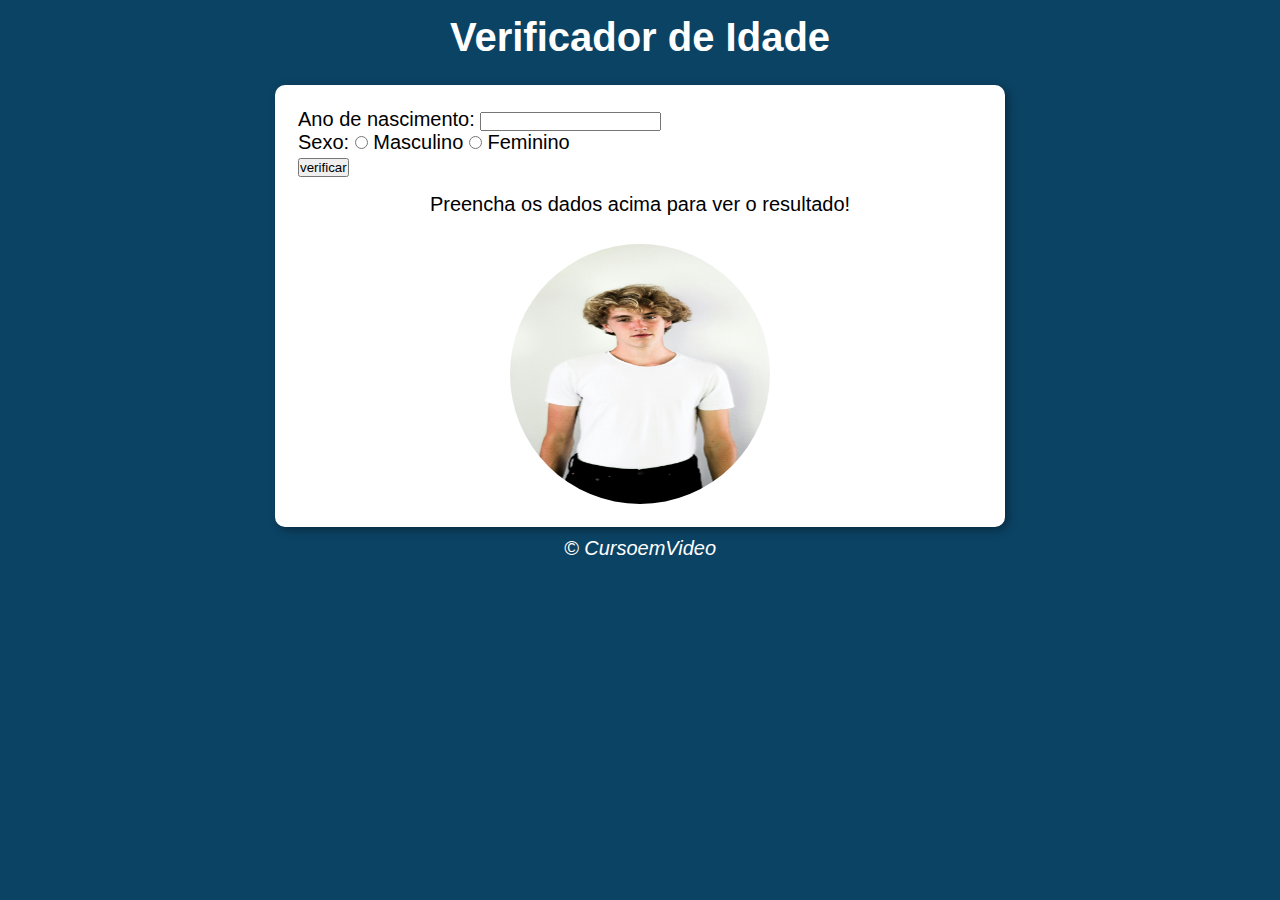
<file: blocoD/ex15/index.html>
<!DOCTYPE html>
<html lang="pt-br">
<head>
    <meta charset="UTF-8">
    <meta name="viewport" content="width=device-width, initial-scale=1.0">
    <link rel="stylesheet" href="style.css">
    <title>Verificador de Idade</title>
</head>
<body>
    <header>
        <h1>Verificador de Idade</h1>
    </header>
    <section>
        <div id="elements">
            <p>Ano de nascimento:
                <input type="number" name="txtano" id="txtano" min="0">
            </p>
            <p>Sexo:
                <input type="radio" name="radsex" id="mas">
                <label for="mas">Masculino</label>
                <input type="radio" name="radsex" id="fem">
                <label for="fem">Feminino</label>
            <p>
                <input id="botao" type="button" value="verificar" onclick="verificar()">
            </p>

            </p>
        </div>
        <div id="res">
            Preencha os dados acima para ver o resultado!
        </div>
        <div id="foto">
            <img id="imagem" src="jovem_m.jpg">
            
    </section>
    <footer>
        <p>&copy; CursoemVideo</p>
    </footer>
    <script src="script.js"></script>
</body>
</html>
</file>
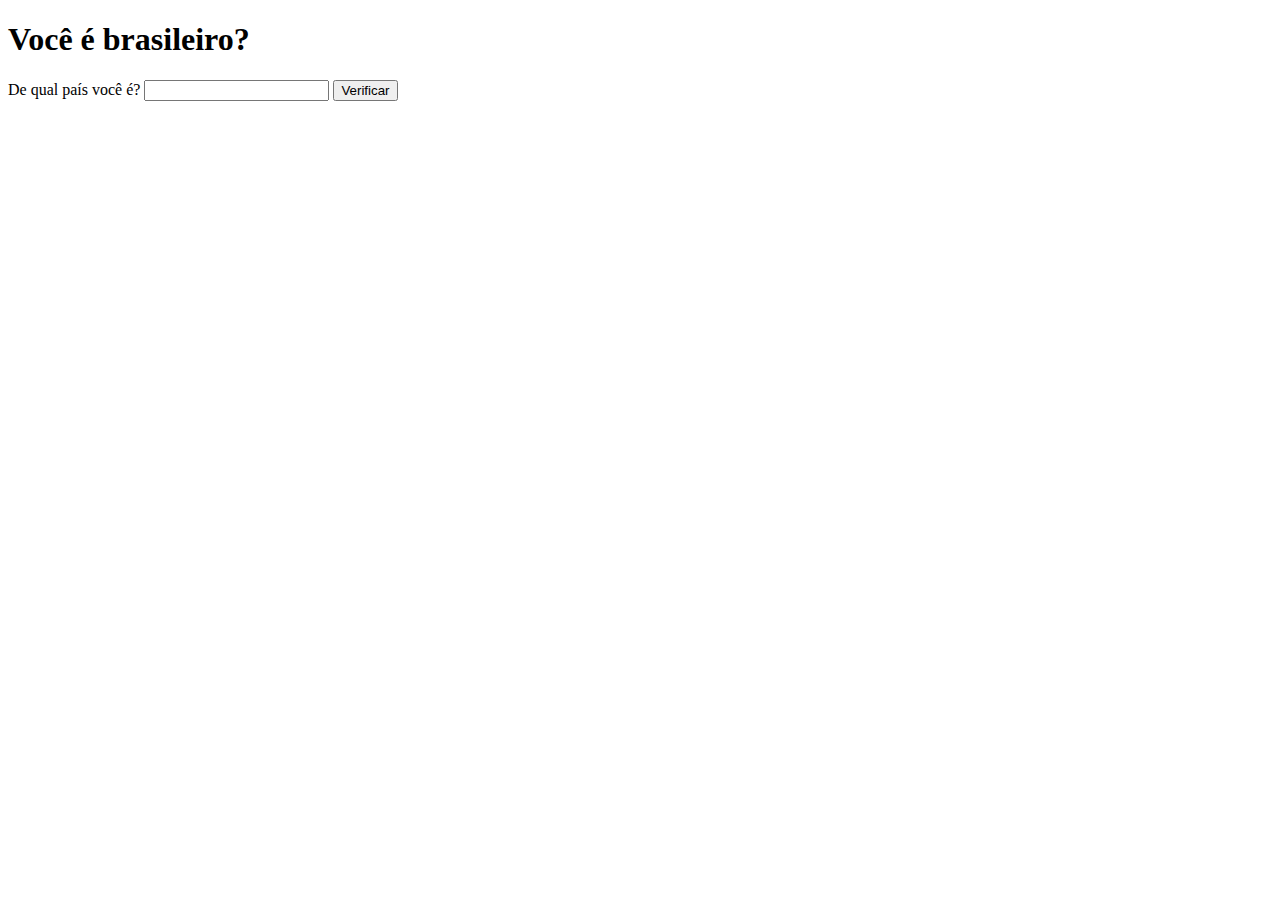
<file: exercicio9.html>
<!DOCTYPE html>
<html lang="pt-br">
<head>
    <meta charset="UTF-8">
    <meta name="viewport" content="width=device-width, initial-scale=1.0">
    <title>Brasileiro ou não</title>
</head>
<body>
    <h1>Você é brasileiro?</h1>

    De qual país você é? <input type="text" name="txtvt" id="txtvt">
    <input type="button" value="Verificar" onclick="ver()">
    <div id="res"></div>

    <script>
        function ver() {
            var txtv = document.getElementById('txtvt')
            var res = document.getElementById("res")

            if (txtv.value == "Brasil") {
                res.innerHTML = "Você é Brasileiro"
            } 

            else {
                res.innerHTML = "Você é estrangeiro"
            }
            res.innerHTML += `<p>Você nasceu no <strong>${txtv.value}</strong></p>`

        }
    </script>
</body>
</html>
</file>
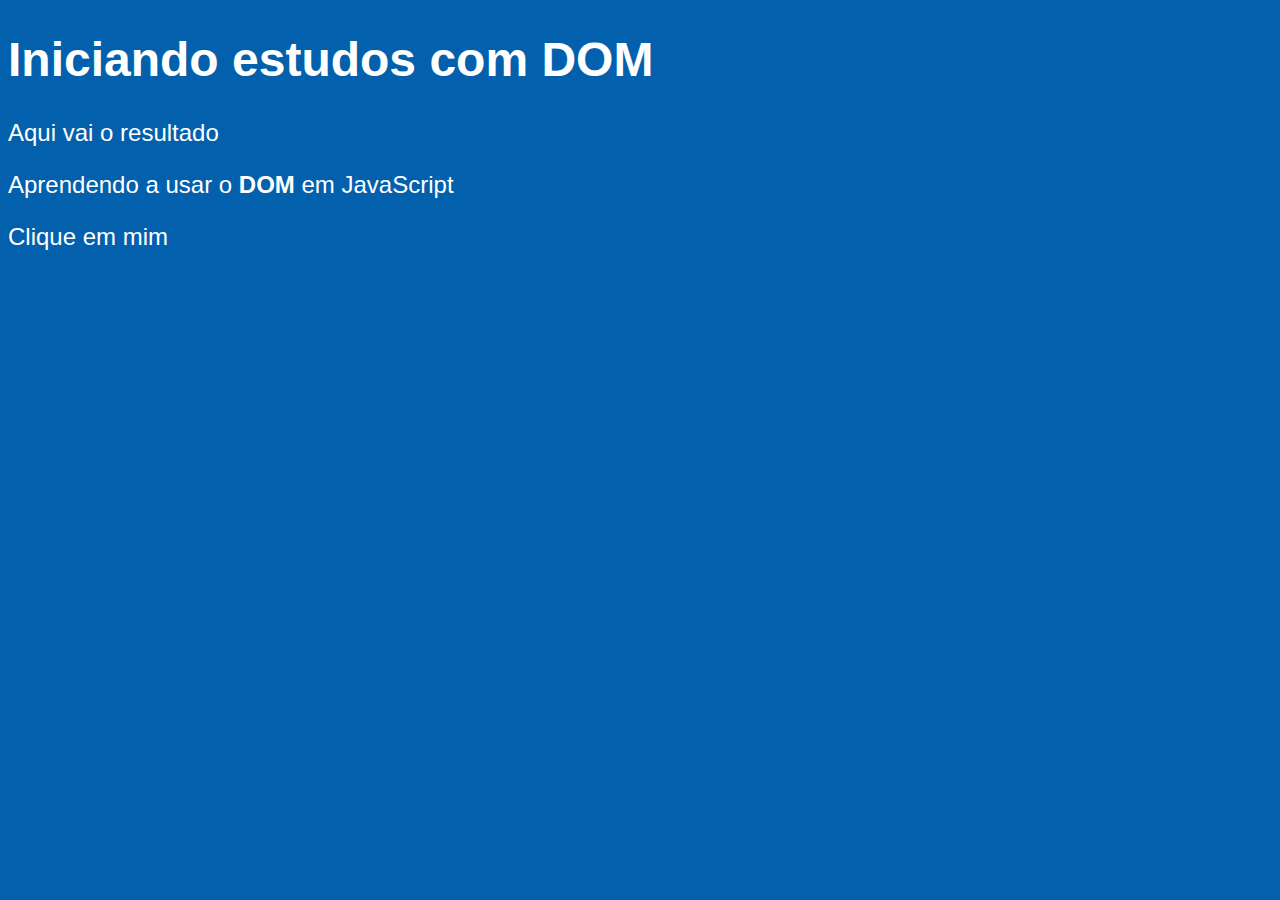
<file: blocoC/ex005.html>
<!DOCTYPE html>
<html lang="pt-br">
<head>
    <meta charset="UTF-8">
    <meta name="viewport" content="width=device-width, initial-scale=1.0">
    <title>Primeiros passos com o DOM</title>
    <style>
        body{
            background-color: rgb(3, 96, 172);
            color:white;
            font: normal 18pt Arial;
        }
    </style>
</head>
<body>
    <h1>Iniciando estudos com DOM</h1>
    <p>Aqui vai o resultado</p>
    <p>Aprendendo a usar o <strong>DOM</strong> em JavaScript</p>
    <div>Clique em mim</div>
    <script>
        var corpo = window.document.body
        var p1 = window.document.getElementsByTagName('p')[1]
        
    </script>
</body>
</html>
</file>
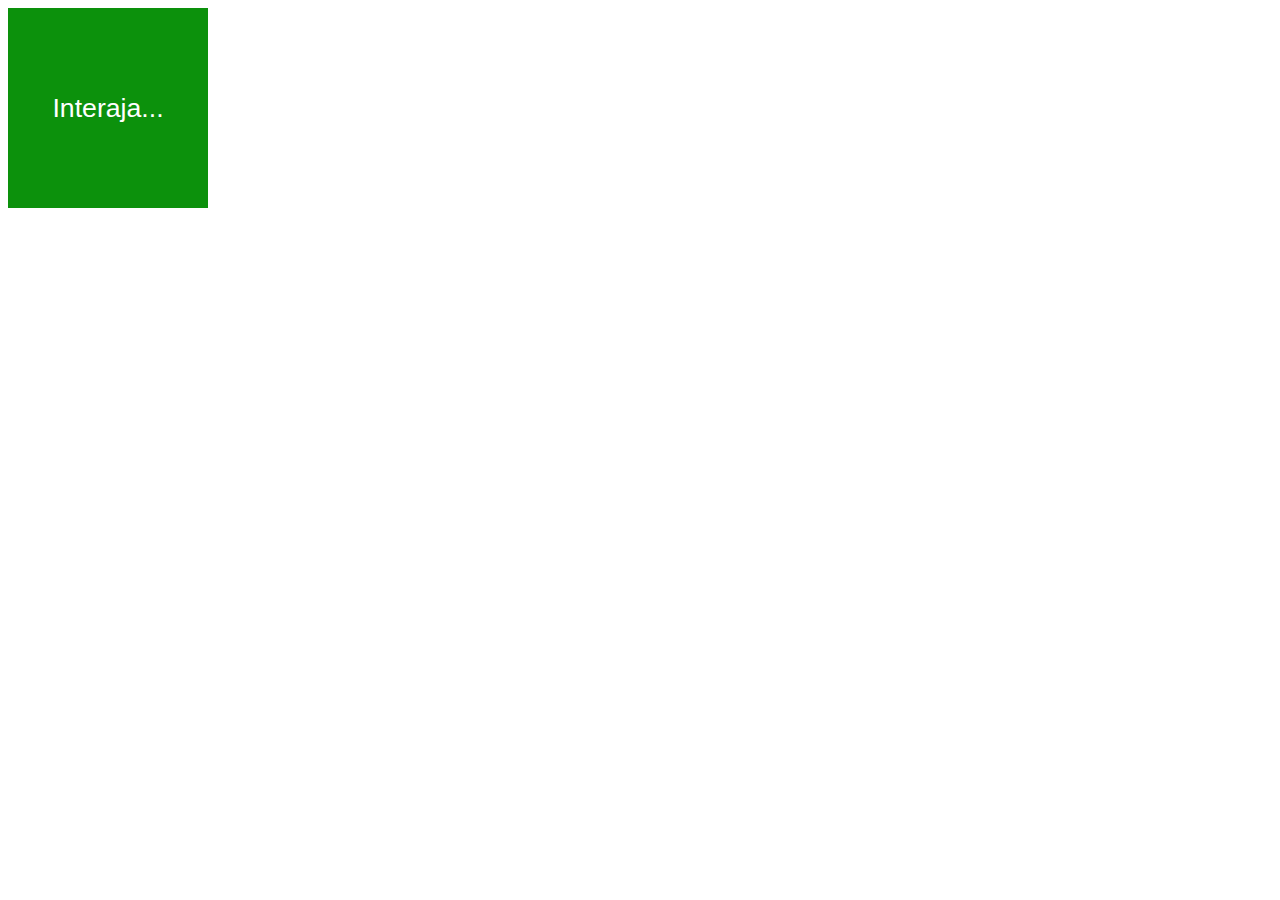
<file: blocoC/ex006.html>
<!DOCTYPE html>
<html lang="pt-br">
<head>
    <meta charset="UTF-8">
    <meta name="viewport" content="width=device-width, initial-scale=1.0">
    <title>Eventos DOM </title>
    <style>
        div#area{
            font: normal 20pt Arial;
            background: rgb(12, 145, 12);
            color: white;
            width: 200px;
            height: 200px;
            line-height: 200px;
            text-align: center;

            
        }
    </style>
</head>
<body>
    <div id="area">
        Interaja...
    </div>
    <script>
        var a = window.document.getElementById("area")
        a.addEventListener("click", Clicar)
        a.addEventListener("mouseenter", Entrou)
        a.addEventListener("mouseout", Saiu)
        a.addEventListener("dblclick", DoisClick)


        function Clicar(){ 
            var a = window.document.getElementById("area")
            a.innerText = "Clicou!"
            a.style.background = "red"

        }

        function Entrou(){ 
            var a = window.document.getElementById("area")
            a.innerText = "Entrou!"
        }

        function Saiu(){ 
            var a = window.document.getElementById("area")
            a.innerText = "Saiu!"
            a.style.background = "rgb(12, 145, 12)"
        }

        function DoisClick(){ 
            var a = window.document.getElementById("area")
            a.innerText = "DoubleClick"
            a.style.background = "blue"

        }
    </script>
</body>
</html>
</file>
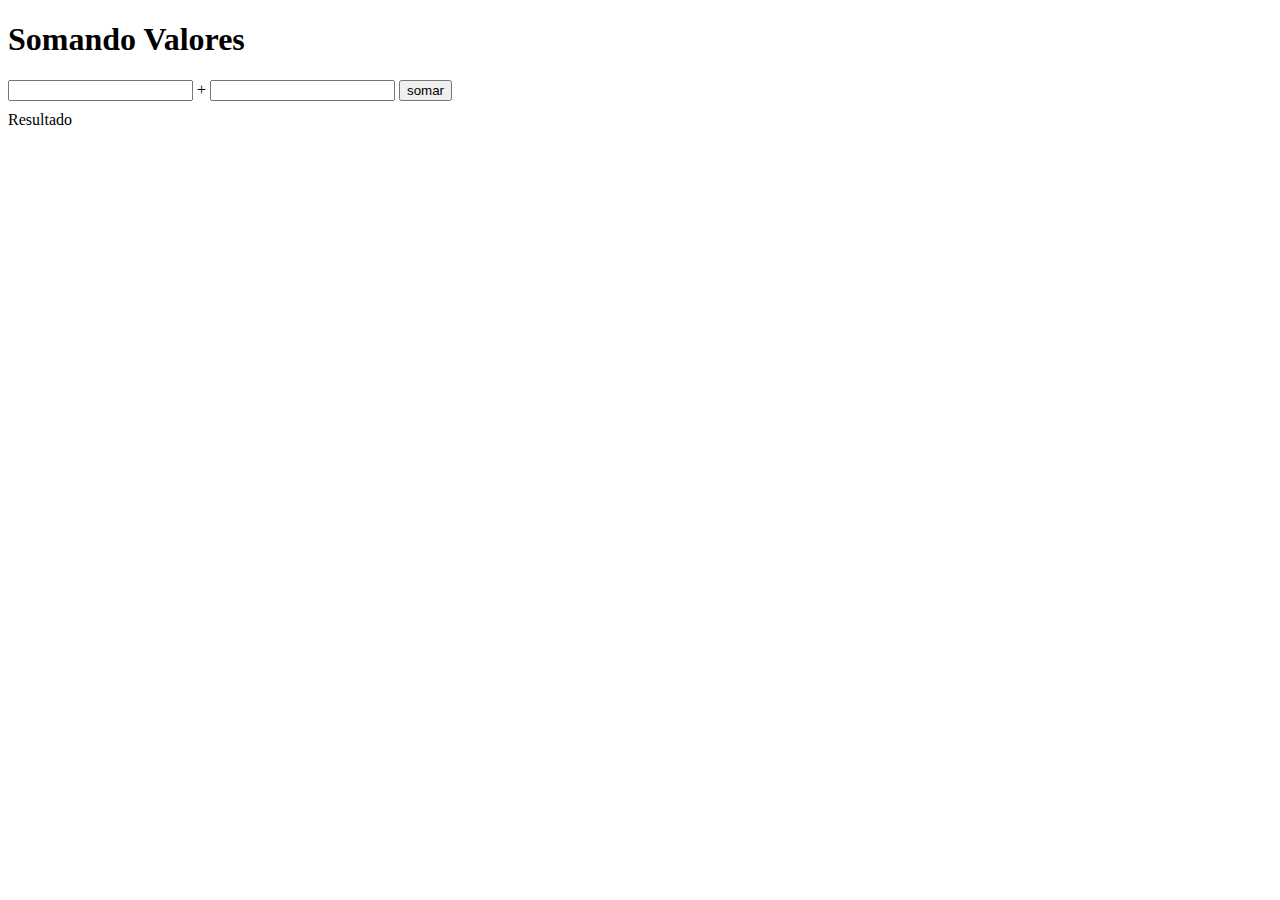
<file: blocoC/ex007.html>
<!DOCTYPE html>
<html lang="pt-br">
<head>
    <meta charset="UTF-8">
    <meta name="viewport" content="width=device-width, initial-scale=1.0">
    <title>Somando Números</title>
    <style>
        div#res{
            margin-top: 10px;
        }
    </style>

</head>
<body>
    <h1>Somando Valores</h1>
    <input type="number" name="txtn1" id="txtn1"> +
    <input type="number" name="txtn2" id="txtn2">
    <input type="button" value="somar" onclick="somar()">
    <div id="res">Resultado</div>
</body>
<script>
    function somar(){ 
        var tn1 = window.document.getElementsByName('txtn1')[0]
        var tn2 = window.document.getElementById('txtn2')
        var res = window.document.querySelector('div#res')
        var n1 = Number(tn1.value)
        var n2 = Number(tn2.value)
        var s = n1 + n2
        res.innerHTML = `A soma entre ${n1} e ${n2} é igual a <strong>${s}</strong>`
    }
</script>
</html>
</file>
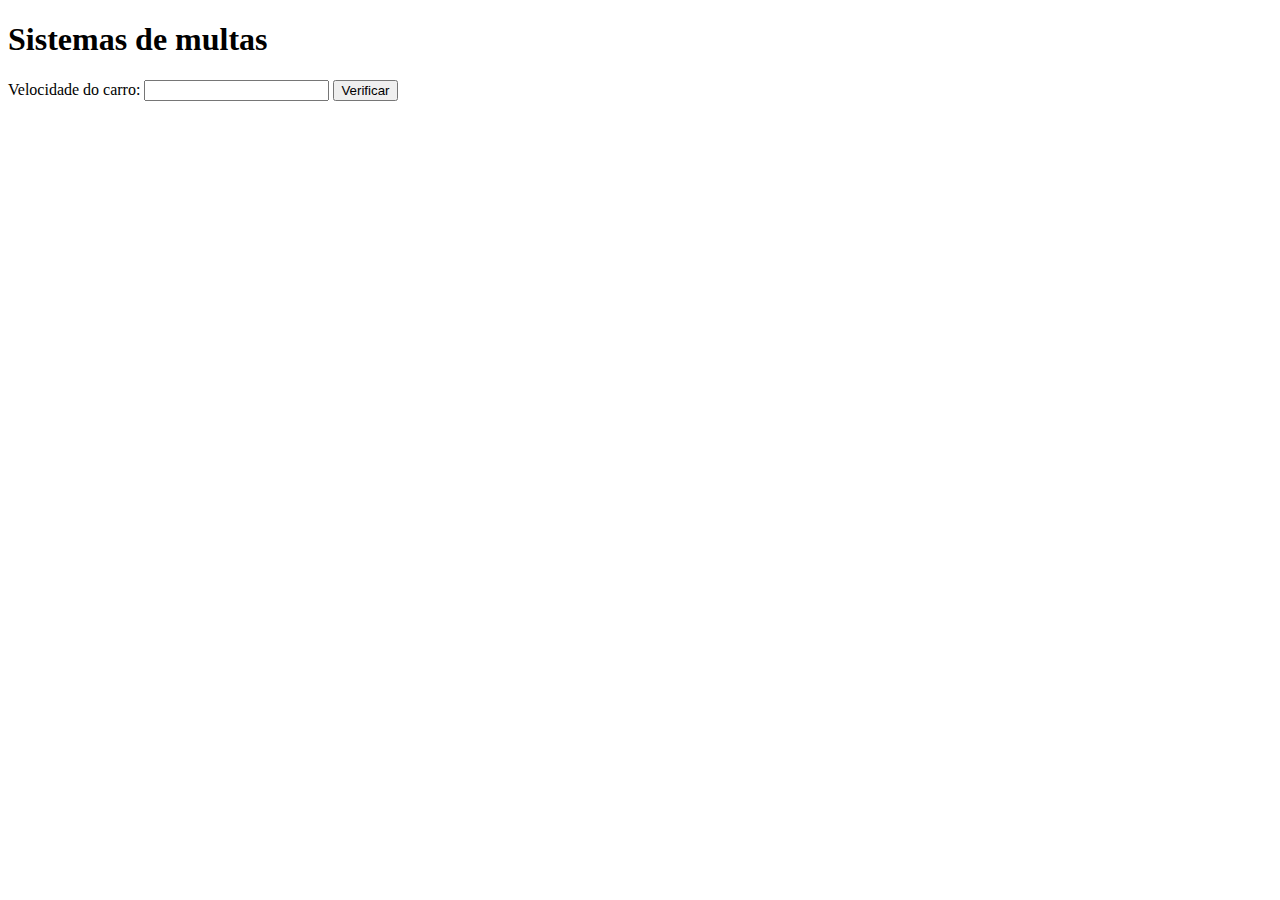
<file: blocoD/ex010.html>
<!DOCTYPE html>
<html lang="pt-br">
<head>
    <meta charset="UTF-8">
    <meta name="viewport" content="width=device-width, initial-scale=1.0">
    <title>Detran</title>
</head>
<body>
    <h1>Sistemas de multas</h1>
    
    Velocidade do carro: <input type="number" name="txtvel" id="txtvel">

    <input type="button" value="Verificar" onclick="calcular()">

    <div id="res"></div>

    <script>

        function calcular() {
            var txtv = window.document.querySelector("input#txtvel")
            var res = window.document.querySelector("div#res")
            var vel = Number(txtv.value)
            res.innerHTML = `Sua velocidade é de <strong>${vel}Km/h</strong>`
            if (vel > 60) {
                res.innerHTML += `<p>Você está <strong>MULTADO</strong> por excesso de velocidade</p>`
            }

            res.innerHTML += `<p>Dirija sempre com o cinto de segurança!</p>`

        }
        

    </script>
</body>

</html>
</file>
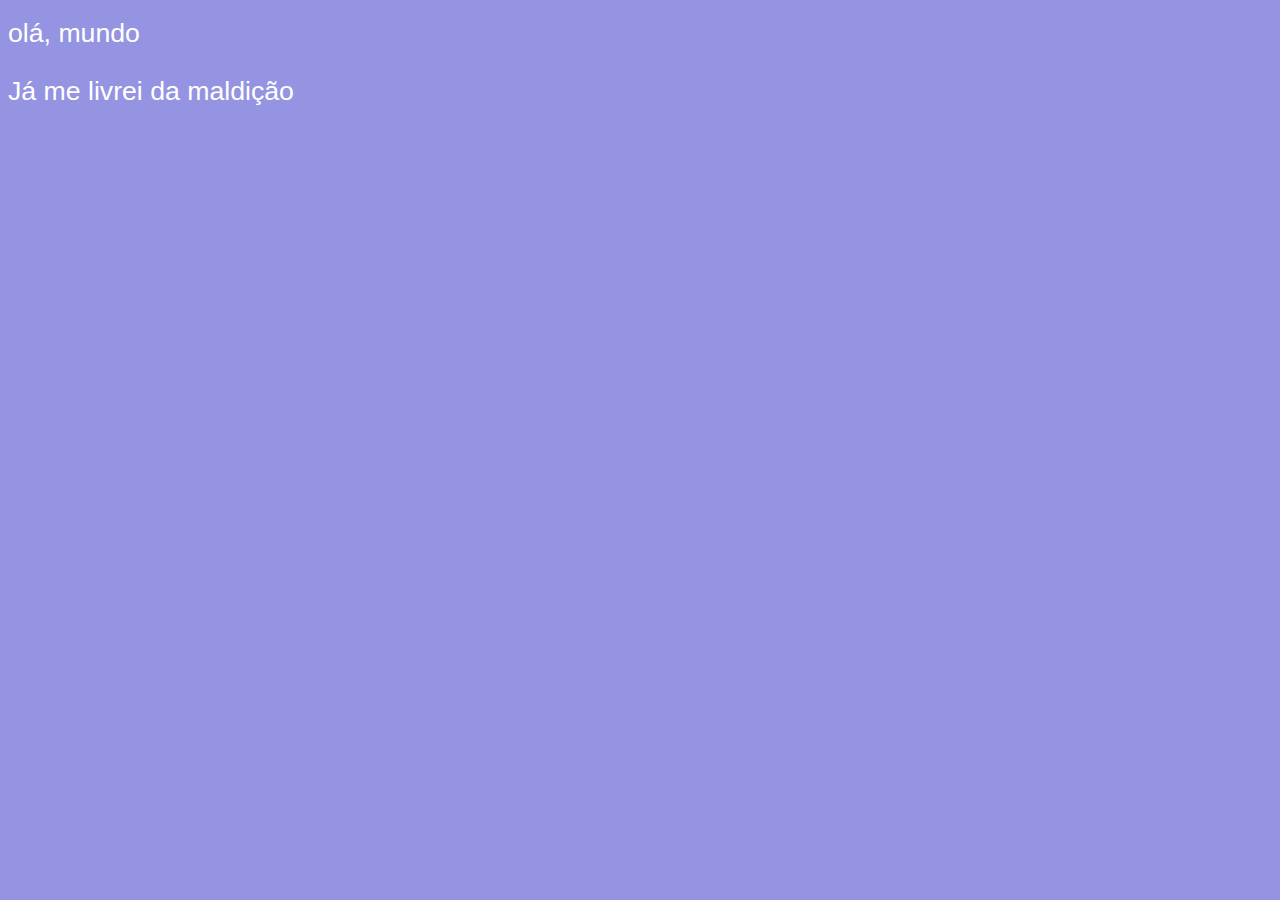
<file: BlocoA/aula04/ex001.html>
<!DOCTYPE html>
<html lang="pt-br">
<head>
    <meta charset="UTF-8">
    <meta name="viewport" content="width=device-width, initial-scale=1.0">
    <title>My first program</title>
    <style>
        body{
            background-color: #9494e2;
        }
        h1{
            color: white;
            font: normal 20pt Arial;

        }
        p{
            color: white;
            font: normal 20pt Arial;
        }
    </style>
</head>
<body>
    
    <h1>olá, mundo</h1>
    <p>Já me livrei da maldição</p>

    <script>
        window.alert("ola")
        window.confirm("tudo bem?")//Janela com botão OK e Cancelar
        window.prompt("Qual é o seu nome?") // Vai perguntar seu nome...
    </script>
</body>
</html>
</file>
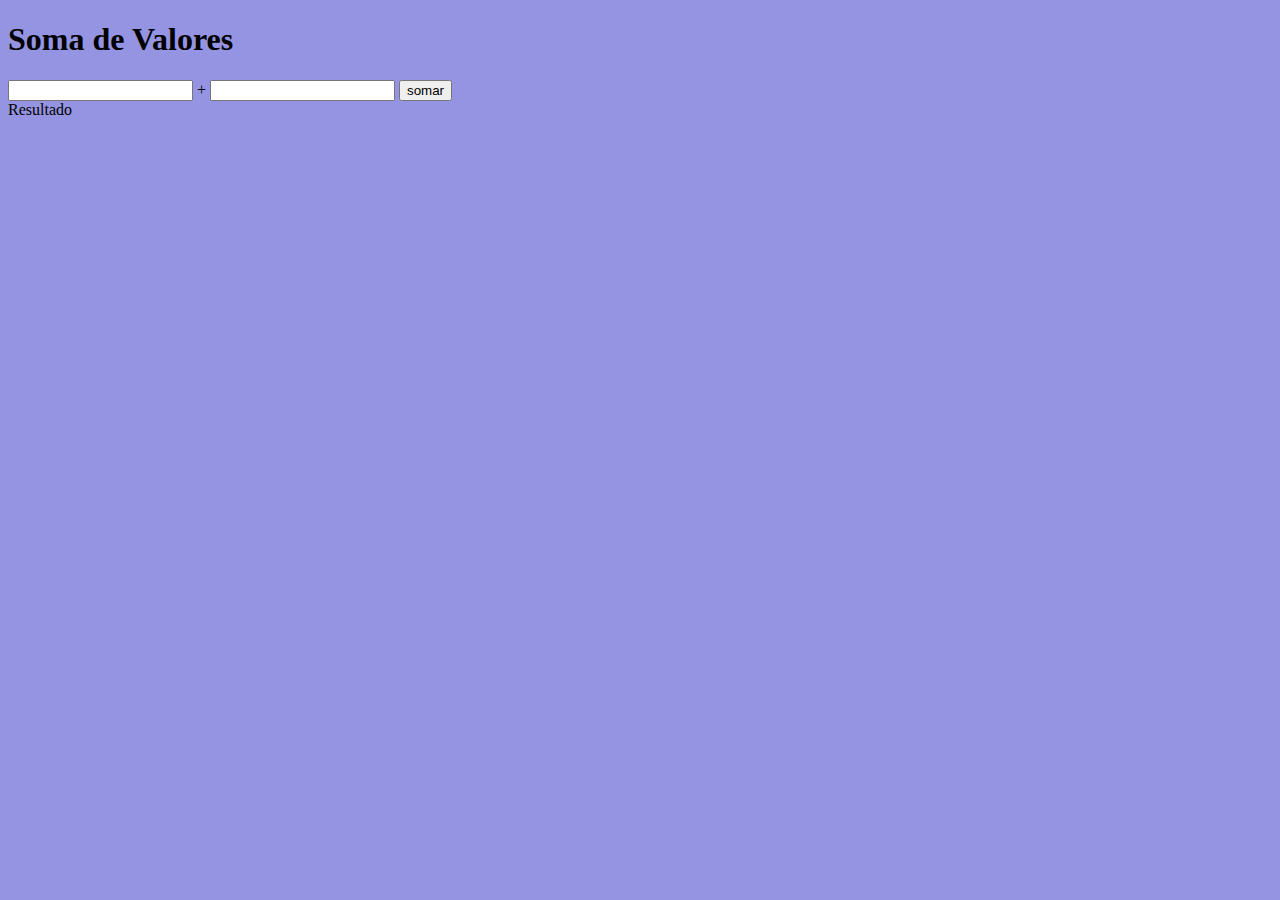
<file: BlocoB/aula06/ex002.html>
<!DOCTYPE html>
<html lang="pt-br">
<head>
    <meta charset="UTF-8">
    <meta name="viewport" content="width=device-width, initial-scale=1.0">
    <title>My first program</title>
    <style>
        body{
            background-color: #9494e2;
        }

        div#res{
            margin-top: 10px;
        }
    </style>
</head>
<body>
    <h1>Soma de Valores</h1>
    <input type="number" name="n1" id="n1"> +
    <input type="number" name="n2" id="n2"> 
    
    <input type="button" value="somar" onclick="somar()"> <!--O input type button, value= escrita dentro do botao, onclick = quando for clicar ele chama a função somar()-->
    <div class="res">Resultado</div>
    

    <script>

        function somar(){
            var a = window.document.getElementById('n1') 
            var b = window.document.getElementsByName('n2')[0]
            
            var res = window.document.querySelector('div.res')

            var num1 = Number(a.value)
            var num2 = Number(b.value)
            
            var s = num1 + num2 

            res.innerHTML = `A soma entre ${num1} e ${num2} é igual a ${s}`
            
        }
        var nome = window.prompt("Digite seu nome, por favor.")
        window.alert("Olá " + nome + " seja bem-vindo(a) a nossa calculadora")
        window.confirm("Aperte 'OK' para acessar a calculadora")







        // var nome = window.prompt("Qual é o seu nome?")// Vai perguntar seu nome...
        // window.alert("É um grande prazer em te conhecer, " + nome +"!")// sinal de + também é uma concatenação

    </script>
</body>
</html>
</file>
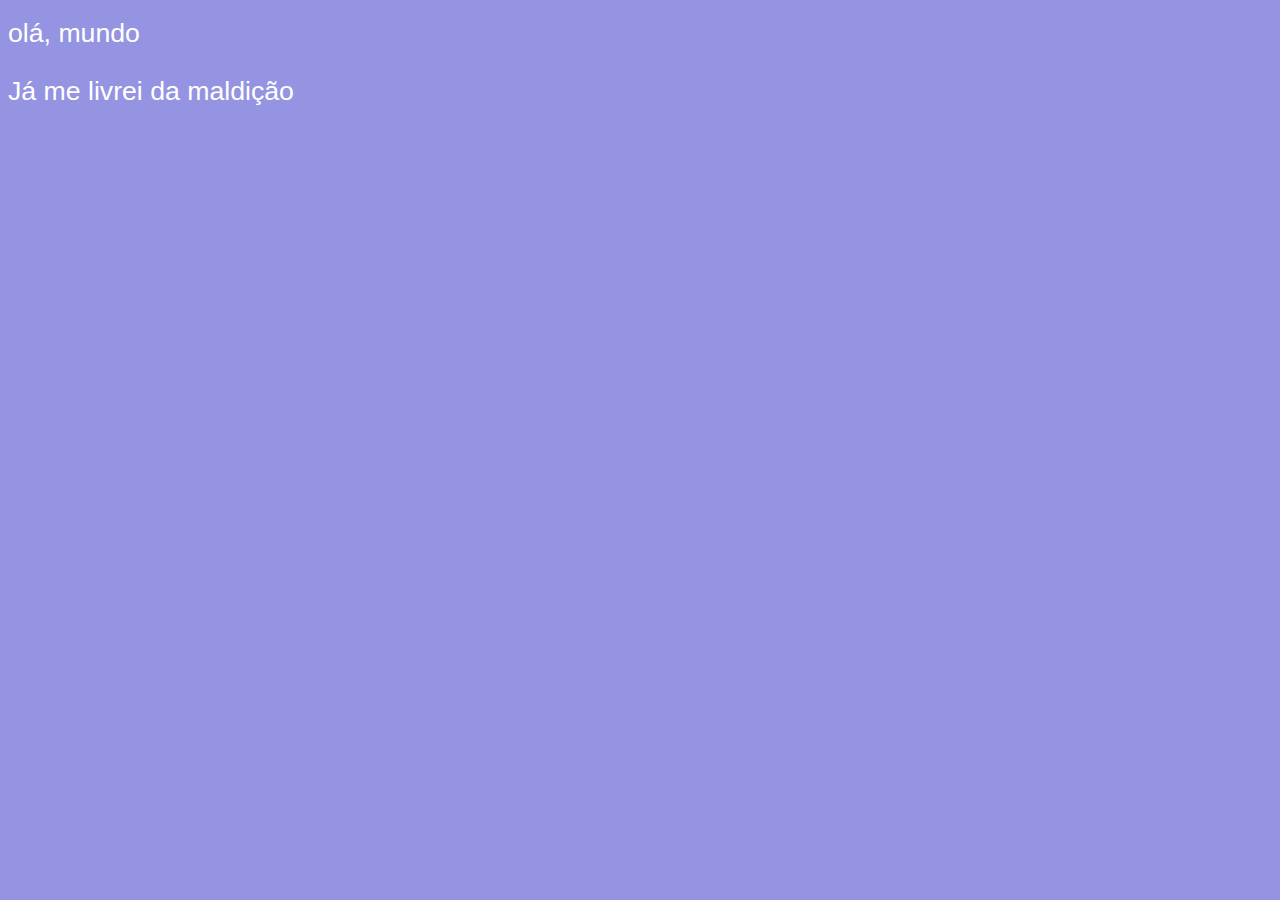
<file: BlocoB/aula06/ex003.html>
<!DOCTYPE html>
<html lang="pt-br">
<head>
    <meta charset="UTF-8">
    <meta name="viewport" content="width=device-width, initial-scale=1.0">
    <title>My first program</title>
    <style>
        body{
            background-color: #9494e2;
        }
        h1{
            color: white;
            font: normal 20pt Arial;

        }
        p{
            color: white;
            font: normal 20pt Arial;
        }
    </style>
</head>
<body>
    
    <h1>olá, mundo</h1>
    <p>Já me livrei da maldição</p>

    <script>
        var num1 = Number.parseInt(window.prompt("Digite um número"))//string
        var num2 = Number.parseInt(window.prompt("Digite outro número"))//string
        var soma = num1+num2
        window.alert(`A soma entre ${num1} e ${num2} é igual a ${soma}`)
        // concatenação
        // (number + number) para adição
        // (string + string) para concatenação
        // Number.parseInt (conversão para números inteiros)
        // Number.parseFloat (conversão para número quebrados)
        // Number(o JS vai decidir)
        
    </script>
</body>
</html>
</file>
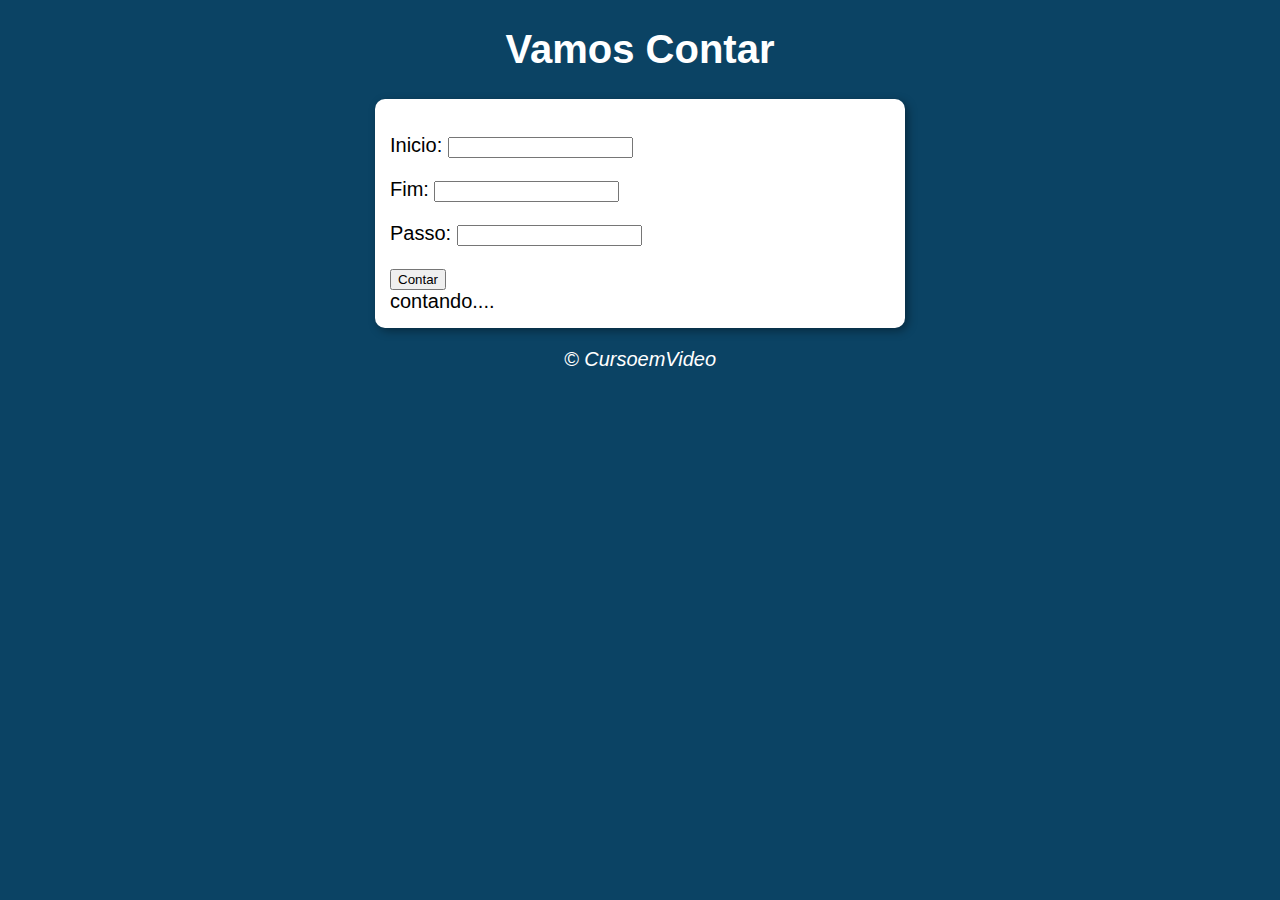
<file: blocoE/ex016/ex01.html>
<!DOCTYPE html>
<html lang="pt-br">
<head>
    <meta charset="UTF-8">
    <meta name="viewport" content="width=device-width, initial-scale=1.0">
    <link rel="stylesheet" href="style.css">
    <title>Super Contador</title>
    
</head>
<body>
    <header>
        <h1>Vamos Contar</h1>
    </header>
    <section>
        <div >
            <p>Inicio: <input type="number" name="inicio" id="txti"></p>
            
            <p>Fim: <input type="number" name="fim" id="txtf"></p>
            
            <p>Passo: <input type="number" name="passo" id="txtp"></p>
            
            <input type="button" value="Contar" onclick="contar()">
        </div>
        <div id="res">
            contando....
        </div>
    </section>
    <footer>
        <p>&copy; CursoemVideo</p>
    </footer>
    <script src="ex1.js"></script>
</body>
</html>
</file>
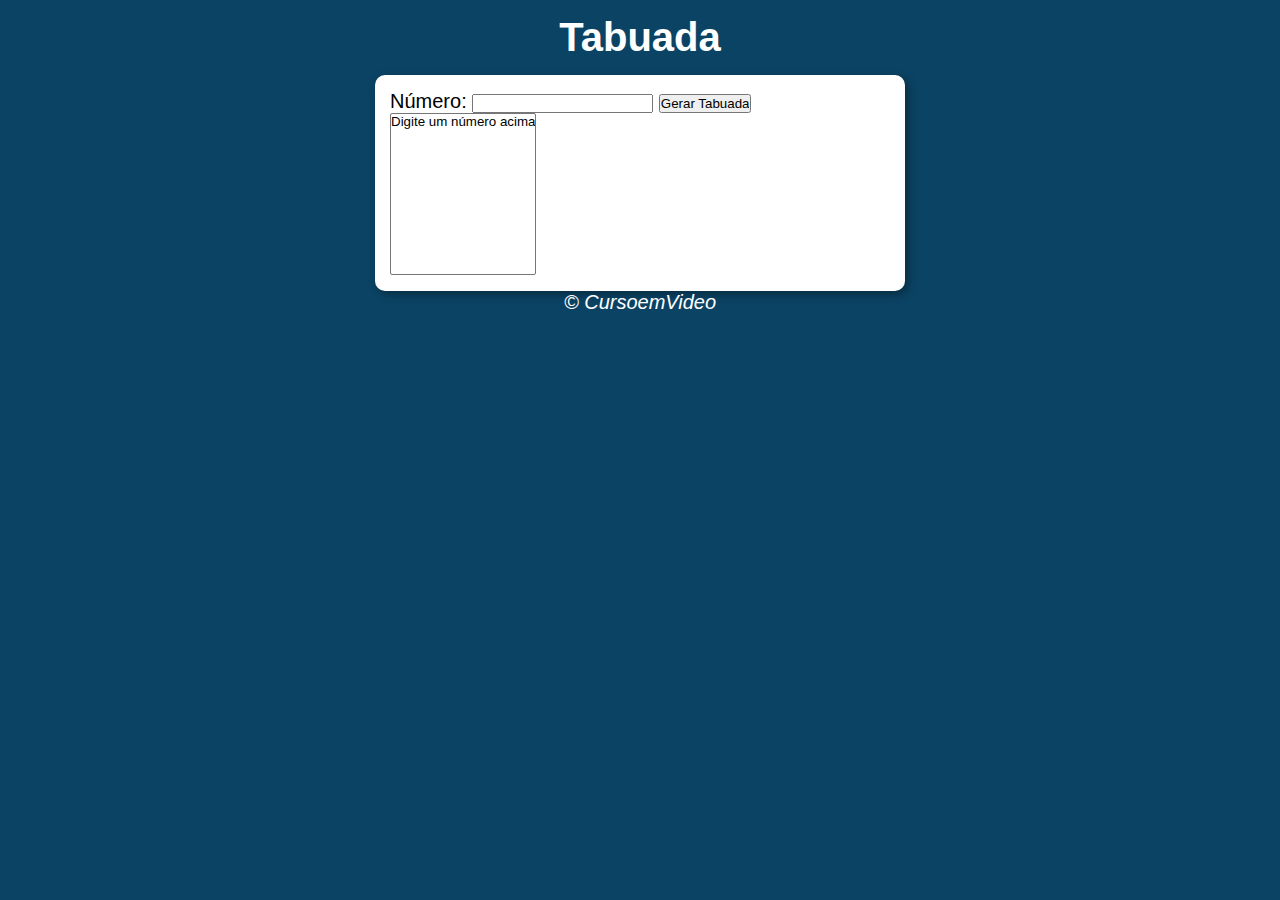
<file: blocoE/ex017/ex01.html>
<!DOCTYPE html>
<html lang="pt-br">
<head>
    <meta charset="UTF-8">
    <meta name="viewport" content="width=device-width, initial-scale=1.0">
    <link rel="stylesheet" href="style.css">
    <title>Gerador de Tabuada</title>
</head>
<body>
    <header>
        <h1>Tabuada</h1>
    </header>
    <section>
        <div>
            <p>Número: <input type="number" name="numero" id="txtn" >
            <input type="button" value="Gerar Tabuada" onclick="gerar()"></p>
            
        </div>
        <div id="res">
            <select name="tabuada" id="seltab" size="10">
                <option>Digite um número acima</option>
            </select>
        </div>
    </section>
    <footer>
        <p>&copy; CursoemVideo</p>
    </footer>
    <script src="ex2.js"></script>
</body>
</html>
</file>
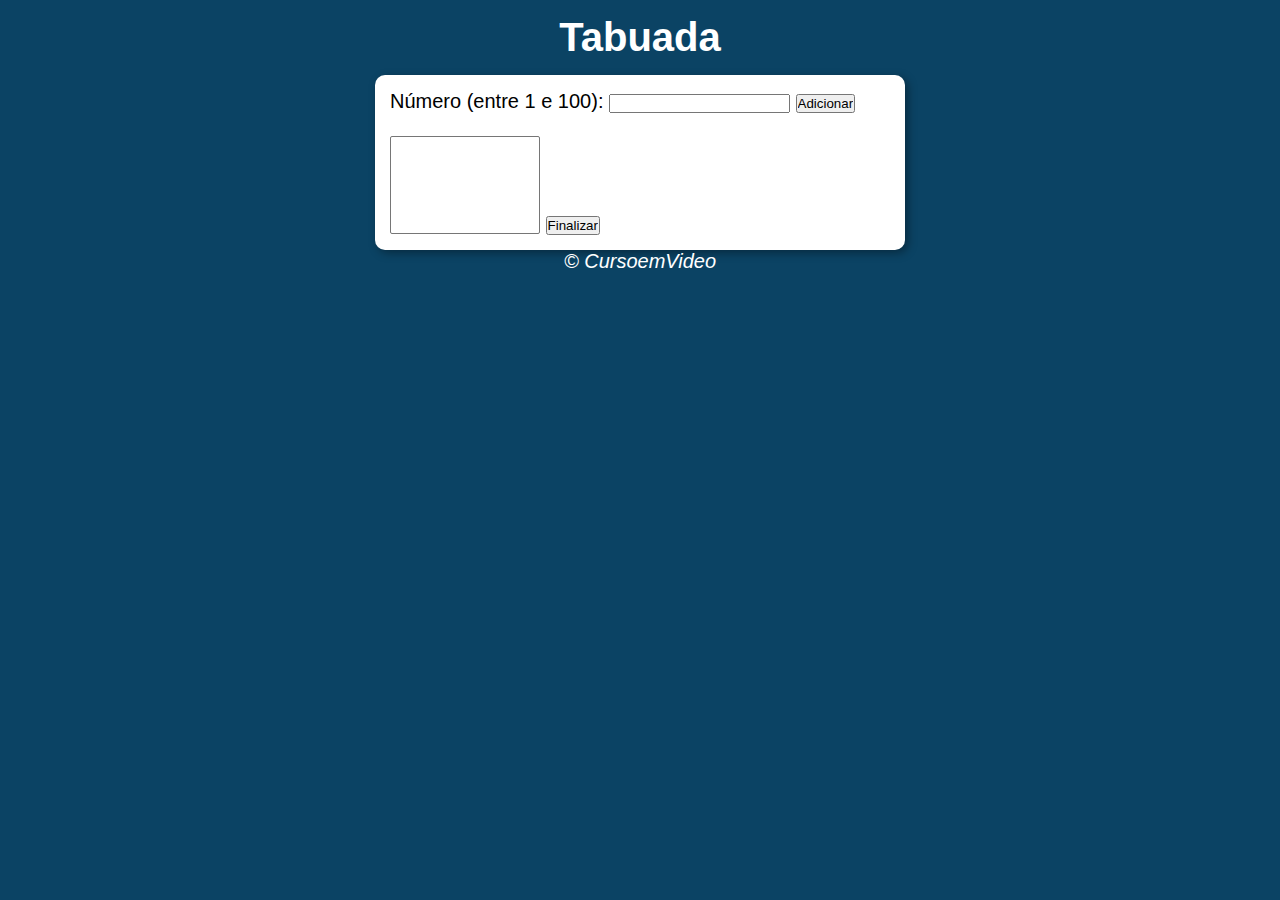
<file: blocoF/ex/ex18.html>
<!DOCTYPE html>
<html lang="pt-br">
<head>
    <meta charset="UTF-8">
    <meta name="viewport" content="width=device-width, initial-scale=1.0">
    <link rel="stylesheet" href="style.css">
    <title>Analisador de Números</title>
</head>
<body>

    <header>
        <h1>Tabuada</h1>
    </header>

    <section>
        <div>
            Número (entre 1 e 100):
            <input type="number" name="fnum" id="fnum">
            <input type="button" value="Adicionar" onclick="adicionar()">
            <br><br><select name="flista" id="flista" size="6"></select>
            <input type="button" value="Finalizar" onclick="finalizar()">
            
        </div>

    </section>
    <footer>
        <p>&copy; CursoemVideo</p>
    </footer>
    <script src="script.js"></script>
</body>
</html>
</file>
<file: blocoD/ex15/style.css>
@charset "UTF8";


*{
    margin: 0px;
    padding: 0px;
}

body {
    background-color: #0b4364;
    font: normal 15pt Arial;
}

header{
    color: white;
    text-align: center;
    margin-bottom: 10px;
    
}

header h1{
    padding: 15px;
}

section {
    width: 700px;
    
    border-radius: 10px;
    background-color: white;
    box-shadow: 3px 3px 10px rgba(0, 0, 0, 0.363);
    margin: auto;
    padding: 15px;
}

#imagem {
    width: 260px;
    height: 260px;
    border-radius: 50%;
    display: block;
    margin: auto; /* Centraliza horizontalmente */
    margin-top: 12px; 
}
div{
    text-align: center;
    padding: 8px;
}

footer {
    margin-top: 10px;
    color:white;
    text-align: center;
    font-style: italic;
}

#elements{
    text-align: left;
    padding: 8px;
    
}
</file>
<file: blocoE/ex016/style.css>
@charset "UTF-8";

body {
    background-color: #0b4364;
    font: normal 15pt Arial;
}

header{
    color: white;
    text-align: center;
    
}


section {
    width: 500px;
    border-radius: 10px;
    background-color: white;
    box-shadow: 3px 3px 10px rgba(0, 0, 0, 0.363);
    margin: auto;
    padding: 15px;
}

footer {
    color:white;
    text-align: center;
    font-style: italic;
}
</file>
<file: blocoE/ex017/style.css>
@charset "UTF-8";

*{
    margin: 0px;
    padding: 0px;
}

body {
    background-color: #0b4364;
    font: normal 15pt Arial;
}

header{
    color: white;
    text-align: center;
    
}

header h1{
    padding: 15px;
}

section {
    width: 500px;
    border-radius: 10px;
    background-color: white;
    box-shadow: 3px 3px 10px rgba(0, 0, 0, 0.363);
    margin: auto;
    padding: 15px;
}


footer {
    color:white;
    text-align: center;
    font-style: italic;
}
</file>
<file: blocoF/ex/style.css>
@charset "UTF-8";

*{
    margin: 0px;
    padding: 0px;
}

body {
    background-color: #0b4364;
    font: normal 15pt Arial;
}

header{
    color: white;
    text-align: center;
    
}

header h1{
    padding: 15px;
}

section {
    width: 500px;
    border-radius: 10px;
    background-color: white;
    box-shadow: 3px 3px 10px rgba(0, 0, 0, 0.363);
    margin: auto;
    padding: 15px;
}
select#flista{
    width: 150px;
}


footer {
    color:white;
    text-align: center;
    font-style: italic;
}
</file>
